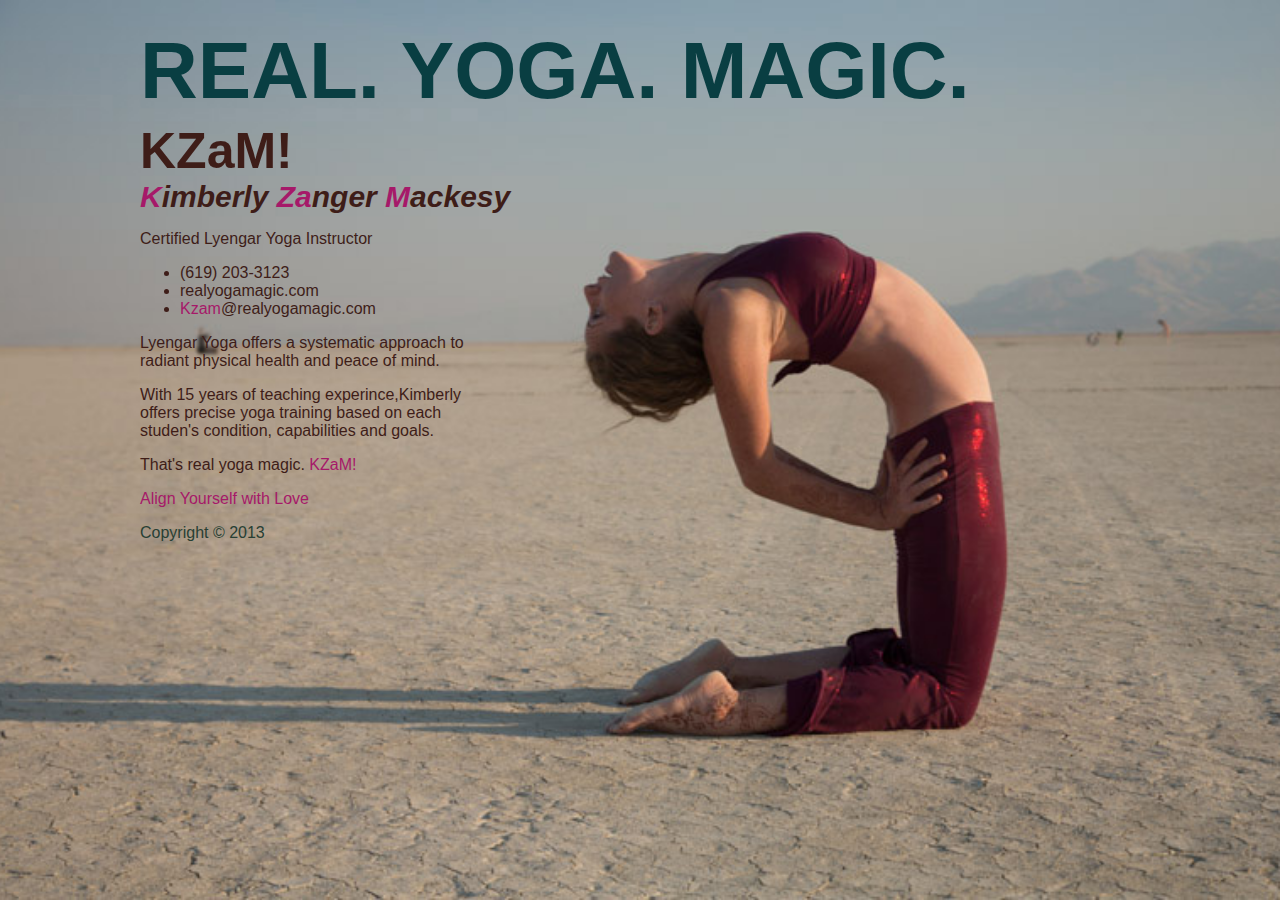
<file: backup/index.html>
<!DOCTYPE html>
<html>
<head>
    <title>Real Yoga Magic</title>
	<style type="text/css">
	html {
		background: url(bg5.jpg) no-repeat center center fixed;
		-webkit-background-size: cover;
		-moz-background-size: cover;
		-o-background-size: cover;
		background-size: cover;
	}
	body{
		color:#3e1d18;
		font-family: arial,sans-serif;
	}
	h1, h2, h3{margin: 0;}
	h1{
		color:#093e42; 
		font-size: 80px;
		text-transform: uppercase;
		padding: 5px 0;
	}
	h2{ font-size: 50px;}
	h3{ font-size: 30px;}
	#main{
		margin-top:10px;
		padding:10px;
		/*center with auto-margin */
		max-width: 1000px;
      min-width: 260px;
      margin-left: auto;
      margin-right: auto;
		/* transparency 
		background-color:rgba(255,255,255,0.2); */
		/* round corners */
		-moz-border-radius: 15px;
		border-radius: 15px
	}
	#content{
		
	}
	#footer :first-child{
		color:#a61969;
	}
	#footer :last-child{
		color:#273f34;
	}	

	@media (max-width: 600px){
		#main h1 {
			font-size: 30px;
		}
		#main h2 {
			font-size: 20px; 
		}
	}
	</style>
</head>
<body>
	<div id="main">
		<h1>Real. Yoga. Magic.</h1>
		<h2>KZaM!<h2>
		<h3><em><span style="color:#a61969">K</span>imberly <span style="color:#a61969"> Za</span>nger <span 				  style="color:#a61969"> M</span>ackesy</em></h3>
		<p>Certified Lyengar Yoga Instructor</p>
		<ul>
			<li>(619) 203-3123</li>
			<li>realyogamagic.com</li>
			<li><span style="color:#a61969">Kzam</span>@realyogamagic.com</li>
		</ul>

    <div id="content">
		<p>Lyengar Yoga offers a systematic approach to<br />
			radiant physical health and peace of mind.<br />
		</p>
		<p>With 15 years of teaching experince,Kimberly<br />
			offers precise yoga training based on each<br />
			studen's condition, capabilities and goals.
	    </p>
	    <p>That's real yoga magic. <span style="color:#a61969">KZaM!</span>
	</div><!--closing content-->
	<div id="footer">
		<p>Align Yourself with Love</p>
		<p id="copyright">Copyright &copy; 2013</p>
	</div><!--closing footer-->
    </div><!--closing main-->
</body>
</html>
</file>
